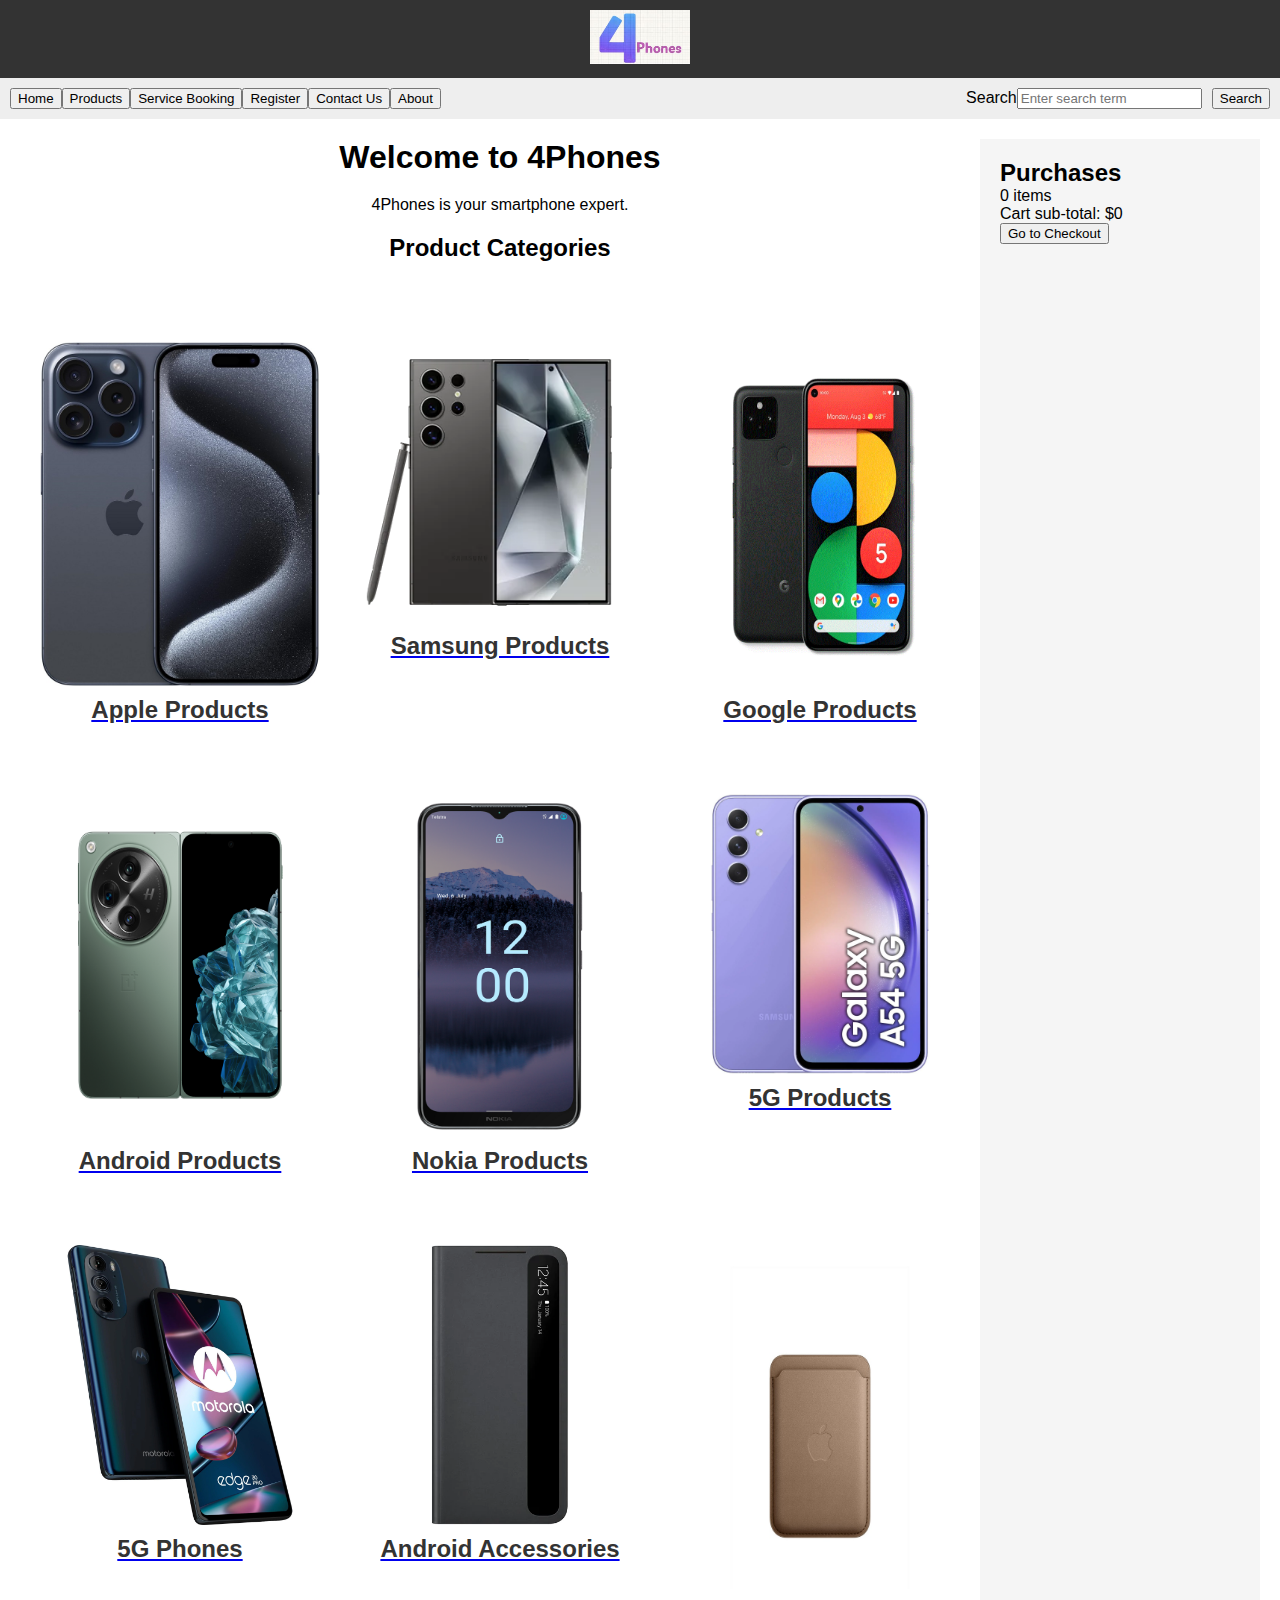
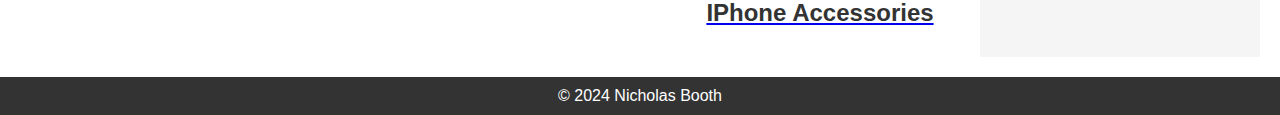
<file: index.html>
<!DOCTYPE html>
<html lang="en">
<head>
    <meta charset="UTF-8">
    <meta name="viewport" content="width=device-width, initial-scale=1.0">
    <title>4Phones_Home</title>
    <link rel="stylesheet" href="CSS/home.css">
       <script>
        function navigateTo(page) {
            window.location.href = page;
        }
    </script>
</head>
<body>

    <div class="header">
        <img id="logo" src="4phones%20logo.JPG" alt="4Phones Logo">
    </div>

    <div class="menu-container">
        <div class="menu-items">
            <button onclick="navigateTo('home.html')">Home</button>
            <button onclick="navigateTo('products.html')">Products</button>
            <button onclick="navigateTo('service_booking.html')">Service Booking</button>
            <button onclick="navigateTo('register.html')">Register</button>
            <button onclick="navigateTo('contact_us.html')">Contact Us</button>
            <button onclick="navigateTo('about_us.html')">About</button>
        </div>
        <div class="search-area">
            <label for="search" class="visually-hidden">Search</label>
<input type="text" id="search" class="search-box" placeholder="Enter search term" aria-label="Search">
            <button>Search</button>
        </div>
    </div>

    <div class="main-container">
        <div class="main">
            <div class="main-content">
                <h1>Welcome to 4Phones</h1>
                <p>4Phones is your smartphone expert.</p>
                <h2>Product Categories</h2>
            </div>
            
            <div class="product-category">
                <a href="products.html#apple">
                    <img src="Img/IPhone_15.jpg" alt="Apple iPhone 15">
                    <h2>Apple Products</h2>
                </a>
            </div>
            <div class="product-category">
                <a href="products.html#samsung">
                    <img src="Img/galaxy_ultra_24.gif" alt="Samsung Galaxy Ultra 2024">
                    <h2>Samsung Products</h2>
                </a>
            </div>
            <div class="product-category">
                <a href="products.html#google">
                    <img src="Img/pixel-5-google.gif" alt="Google Pixel 9">
                    <h2>Google Products</h2>
                </a>
            </div>
            <div class="product-category">
                <a href="products.html#android">
                    <img src="Img/One_plus_open.gif" alt="Android Phones">
                    <h2>Android Products</h2>
                </a>
            </div>
            <div class="product-category">
                <a href="products.html#android">
                    <img src="Img/nokia_g11.jpeg" alt="Android Phones">
                    <h2>Nokia Products</h2>
                </a>
            </div>
            <div class="product-category">
                <a href="products.html#5g">
                    <img src="Img/5G_phone.jpeg" alt="5G Phones">
                    <h2>5G Products</h2>
                </a>
            </div>
            <div class="product-category">
                <a href="products.html#5g">
                    <img src="Img/5G_phone2.jpeg" alt="5G Phones">
                    <h2>5G Phones</h2>
                </a>
            </div>
            <div class="product-category">
                <a href="products.html#accessories">
                    <img src="Img/accessories.gif" alt="Phone Accessories">
                    <h2>Android Accessories</h2>
                </a>
            </div>
            <div class="product-category">
                <a href="products.html#accessories">
                    <img src="Img/IPhone_wallet.jpeg" alt="Phone Accessories">
                    <h2>IPhone Accessories</h2>
                </a>
            </div>
        </div>
        <div class="aside">
            <h2>Purchases</h2>
            <div>
                <p>0 items</p>
                <p>Cart sub-total: $0</p>
            </div>
            <button onclick="navigateTo('checkout.html')">Go to Checkout</button>
        </div>
    </div>

    <div class="footer">
        <p>&#169; 2024 Nicholas Booth</p>
    </div>

</body>
</html>
</file>
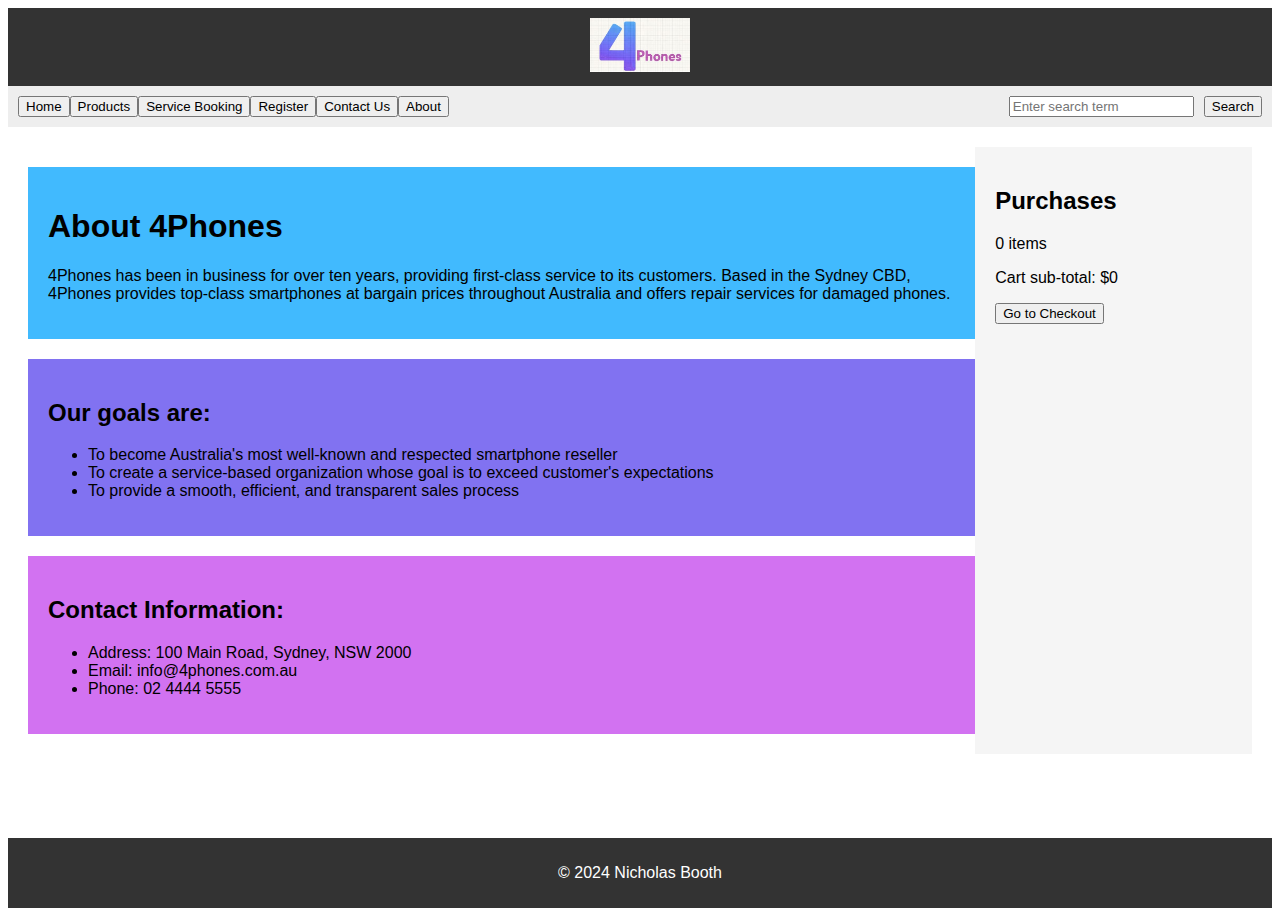
<file: about_us.html>
<!DOCTYPE html>
<html lang="en">
<head>
    <meta charset="UTF-8">
    <meta name="viewport" content="width=device-width, initial-scale=1.0">
    <title>4Phones_single</title>
    <link rel="stylesheet" href="CSS/about_us.css">
    <script>
    function navigateTo(page) {
            window.location.href = page;
        }
    </script>
</head>
<body>

    <div class="header">
        <img id="logo" src="4phones%20logo.JPG" alt="4Phones Logo">
    </div>

    <div class="menu-container">
        <div class="menu-items">
            <button onclick="navigateTo('home.html')">Home</button>
            <button onclick="navigateTo('products.html')">Products</button>
            <button onclick="navigateTo('service_booking.html')">Service Booking</button>
            <button onclick="navigateTo('register.html')">Register</button>
            <button onclick="navigateTo('contact_us.html')">Contact Us</button>
            <button onclick="navigateTo('about_us.html')">About</button>
        </div>
        <div class="search-area">
            <input type="text" class="search-box" placeholder="Enter search term">
            <button>Search</button>
        </div>
    </div>

    <div class="main-container">
        <div class="main">
            <div class="about-section">
                <h1>About 4Phones</h1>
                <p>4Phones has been in business for over ten years, providing first-class service to its customers. Based in the Sydney CBD, 4Phones provides top-class smartphones at bargain prices throughout Australia and offers repair services for damaged phones.</p>
            </div>

            <div class="goals-section">
                <h2>Our goals are:</h2>
                <ul>
                    <li>To become Australia's most well-known and respected smartphone reseller</li>
                    <li>To create a service-based organization whose goal is to exceed customer's expectations</li>
                    <li>To provide a smooth, efficient, and transparent sales process</li>
                </ul>
            </div>

            <div class="contact-section">
                <h2>Contact Information:</h2>
                <ul>
                    <li>Address: 100 Main Road, Sydney, NSW 2000</li>
                    <li>Email: info@4phones.com.au</li>
                    <li>Phone: 02 4444 5555</li>
                </ul>
            </div>
        </div>
        <div class="aside">
            <h2>Purchases</h2>
            <div>
                <p>0 items</p>
                <p>Cart sub-total: $0</p>
            </div>
            <button onclick="navigateTo('checkout.html')">Go to Checkout</button>
        </div>
    </div>

    <div class="footer">
        <p>&#169; 2024 Nicholas Booth</p>
    </div>

</body>
</html>
</file>
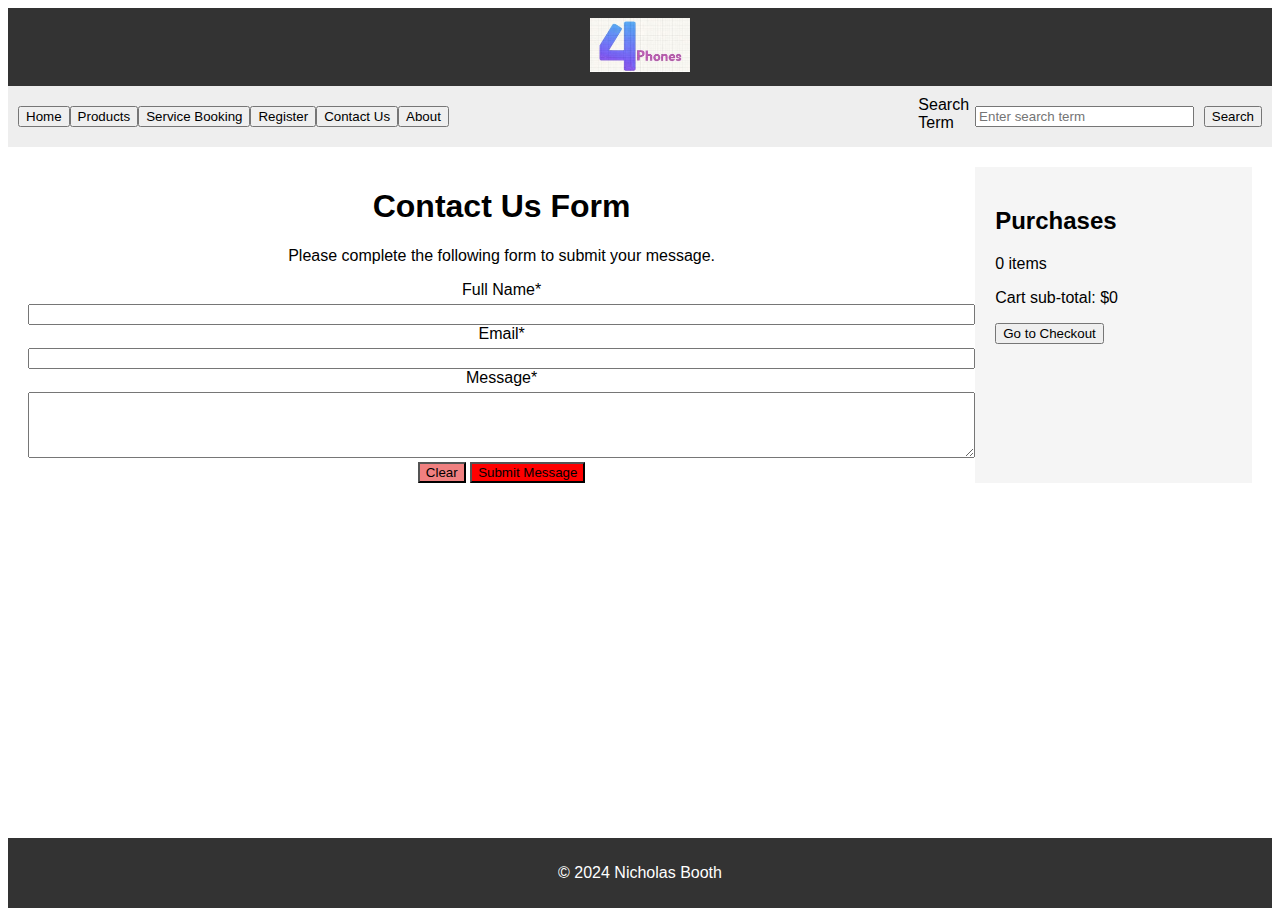
<file: contact_us.html>
<!DOCTYPE html>
<html lang="en">
<head>
    <meta charset="UTF-8">
    <meta name="viewport" content="width=device-width, initial-scale=1.0">
    <title>4Phones_contact_us</title>
    <link rel="stylesheet" href="CSS/contact_us.css">
    
    <script>
        function navigateTo(page) {
            window.location.href = page;
        }
    </script>
</head>
<body>

    <div class="header">
        <img id="logo" src="4phones%20logo.JPG" alt="4Phones Logo">
    </div>

    <div class="menu-container">
        <div class="menu-items">
            <button onclick="navigateTo('home.html')">Home</button>
            <button onclick="navigateTo('products.html')">Products</button>
            <button onclick="navigateTo('service_booking.html')">Service Booking</button>
            <button onclick="navigateTo('register.html')">Register</button>
            <button onclick="navigateTo('contact_us.html')">Contact Us</button>
            <button onclick="navigateTo('about_us.html')">About</button>
        </div>
        <div class="search-area">
            <label for="searchInput">Search Term</label>
            <input type="text" id="searchInput" class="search-box" placeholder="Enter search term">
            <button>Search</button>
        </div>
    </div>

    <div class="main-container">
        <div class="main">
            
            <div class="form-container">
                <h1>Contact Us Form</h1>
                <p>Please complete the following form to submit your message.</p>
                <form action="#" method="post">
                    <label for="fullName">Full Name*</label>
                    <input type="text" id="fullName" name="fullName" required>
                    
                    <label for="email">Email*</label>
                    <input type="email" id="email" name="email" required>

                    <label for="message">Message*</label>
                    <textarea id="message" name="message" rows="4" required></textarea>
                    
                    <button type="button" class="clear-button">Clear</button>
                    <button type="submit" class="submit-button">Submit Message</button>
                </form>
            </div>
        </div>
        <div class="aside">
            <h2>Purchases</h2>
            <div>
                <p>0 items</p>
                <p>Cart sub-total: $0</p>
            </div>
            <button onclick="navigateTo('checkout.html')">Go to Checkout</button>
        </div>
    </div>

    <div class="footer">
        <p>&#169; 2024 Nicholas Booth</p>
    </div>

</body>
</html>
</file>
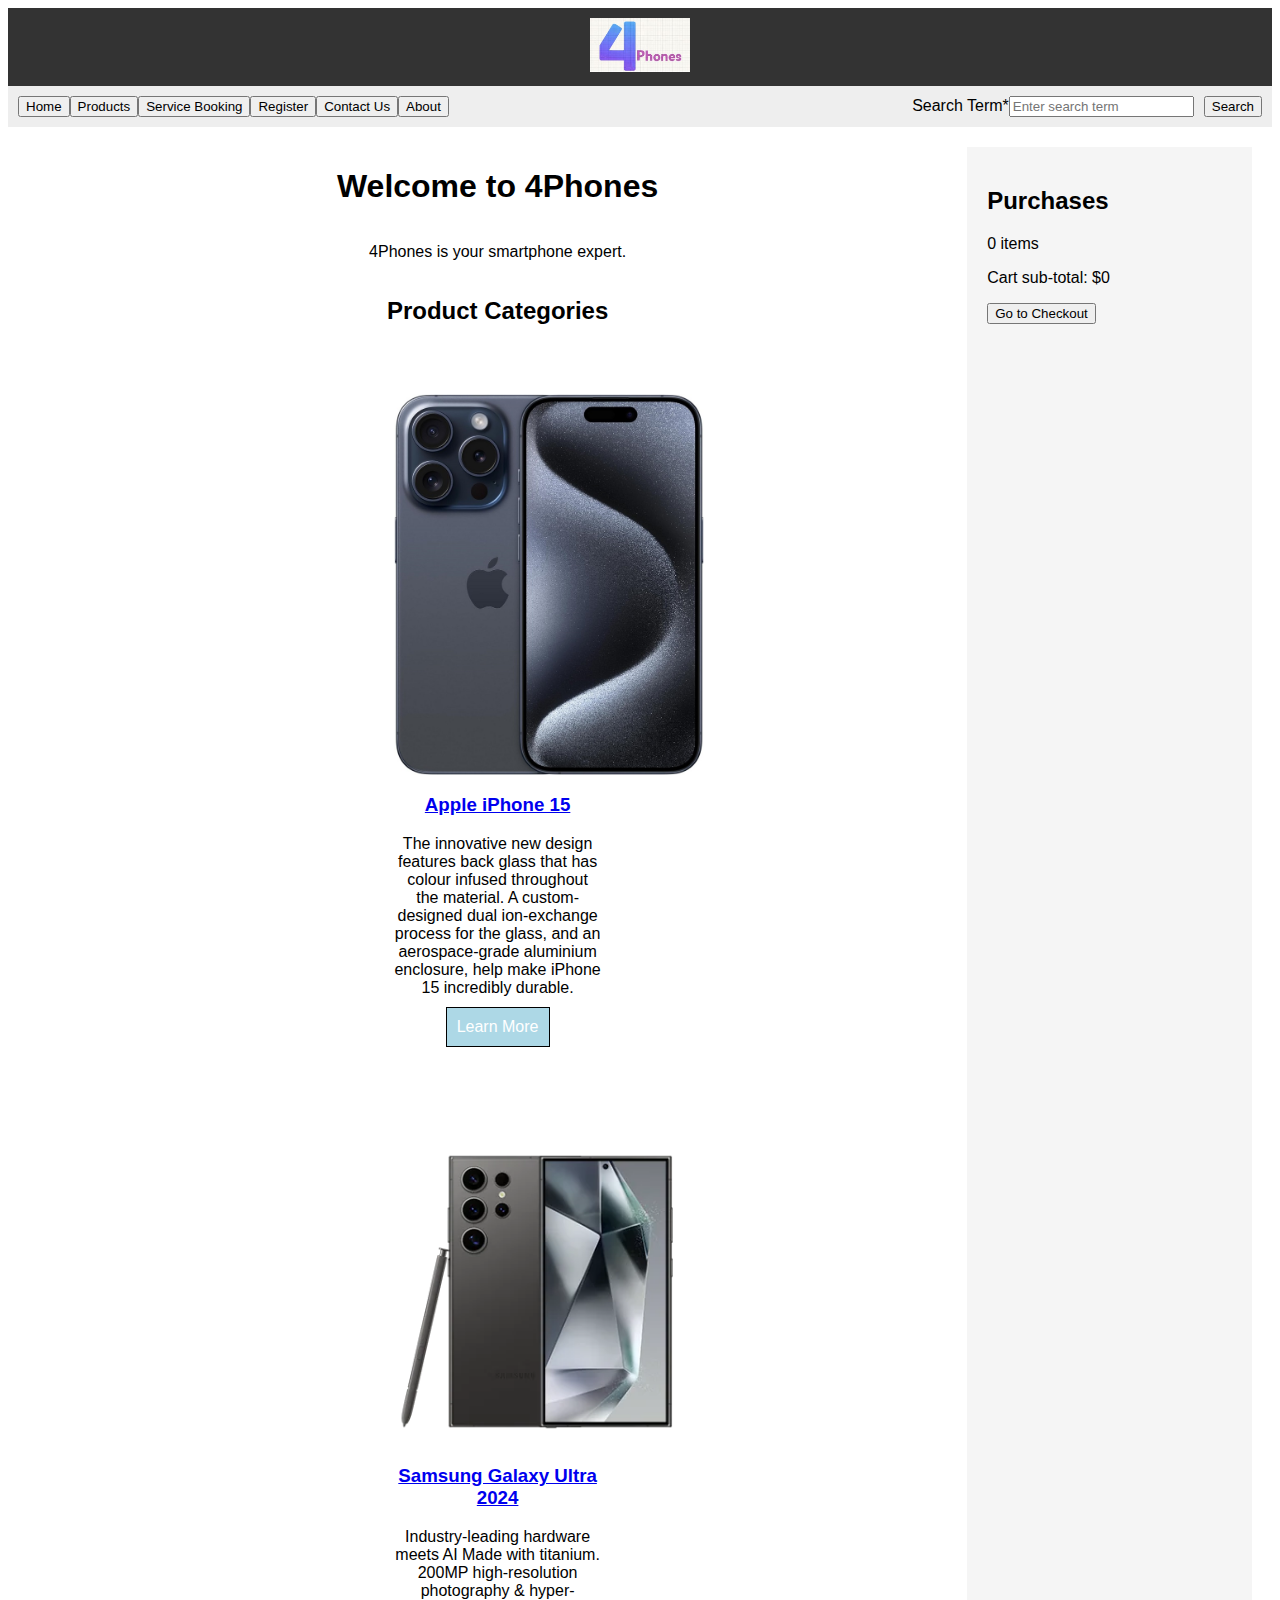
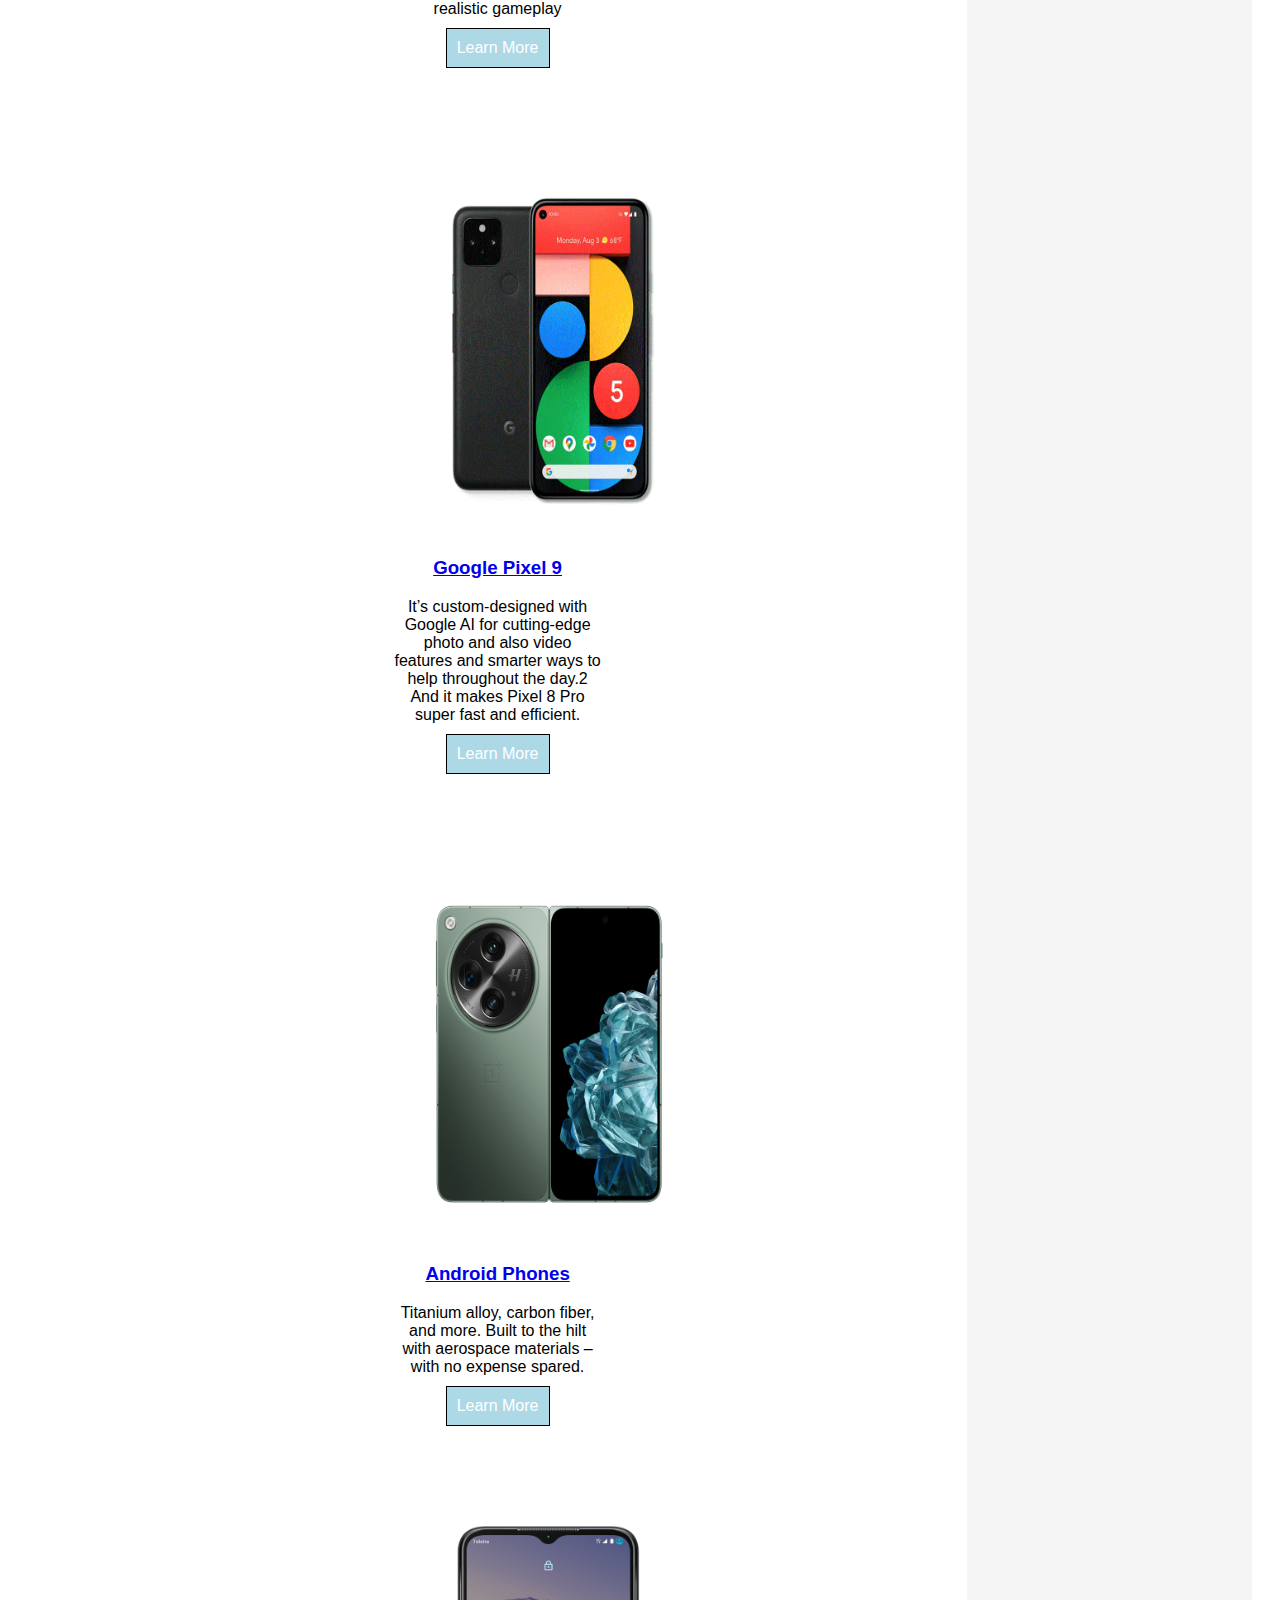
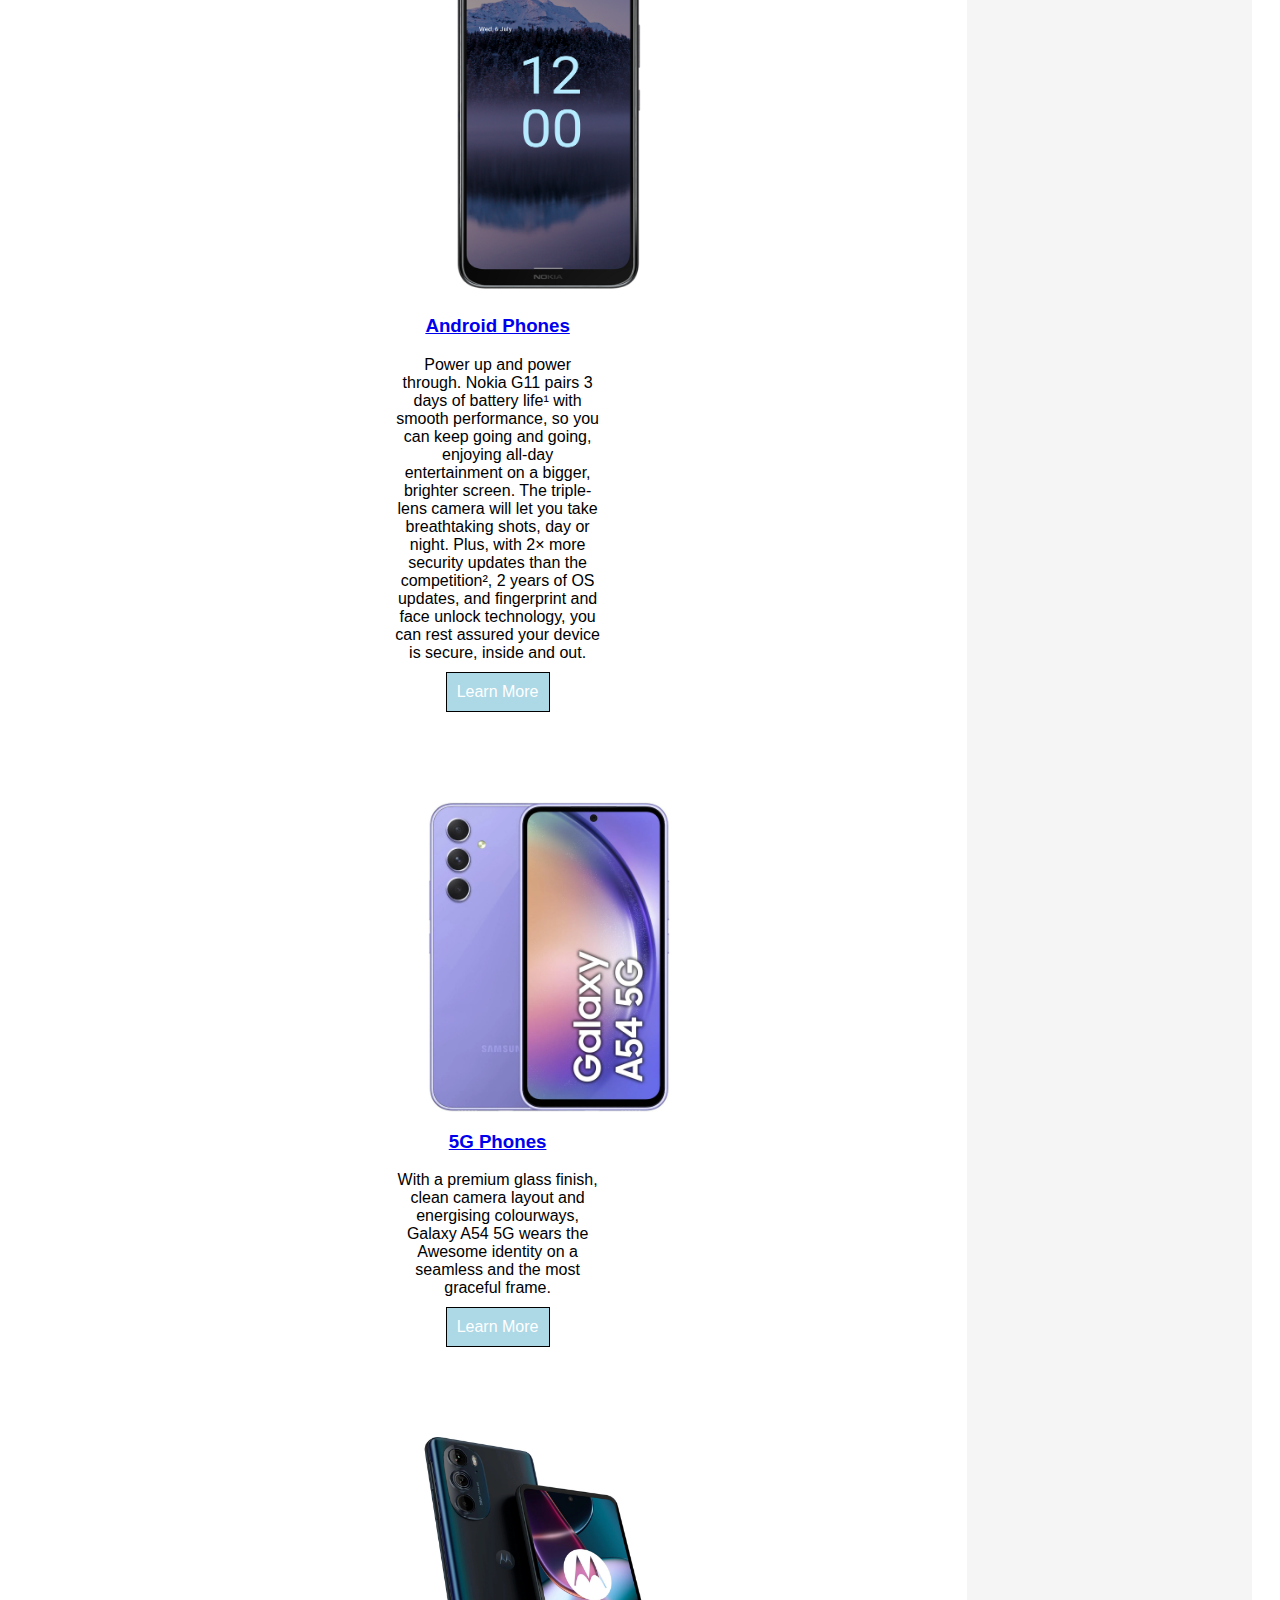
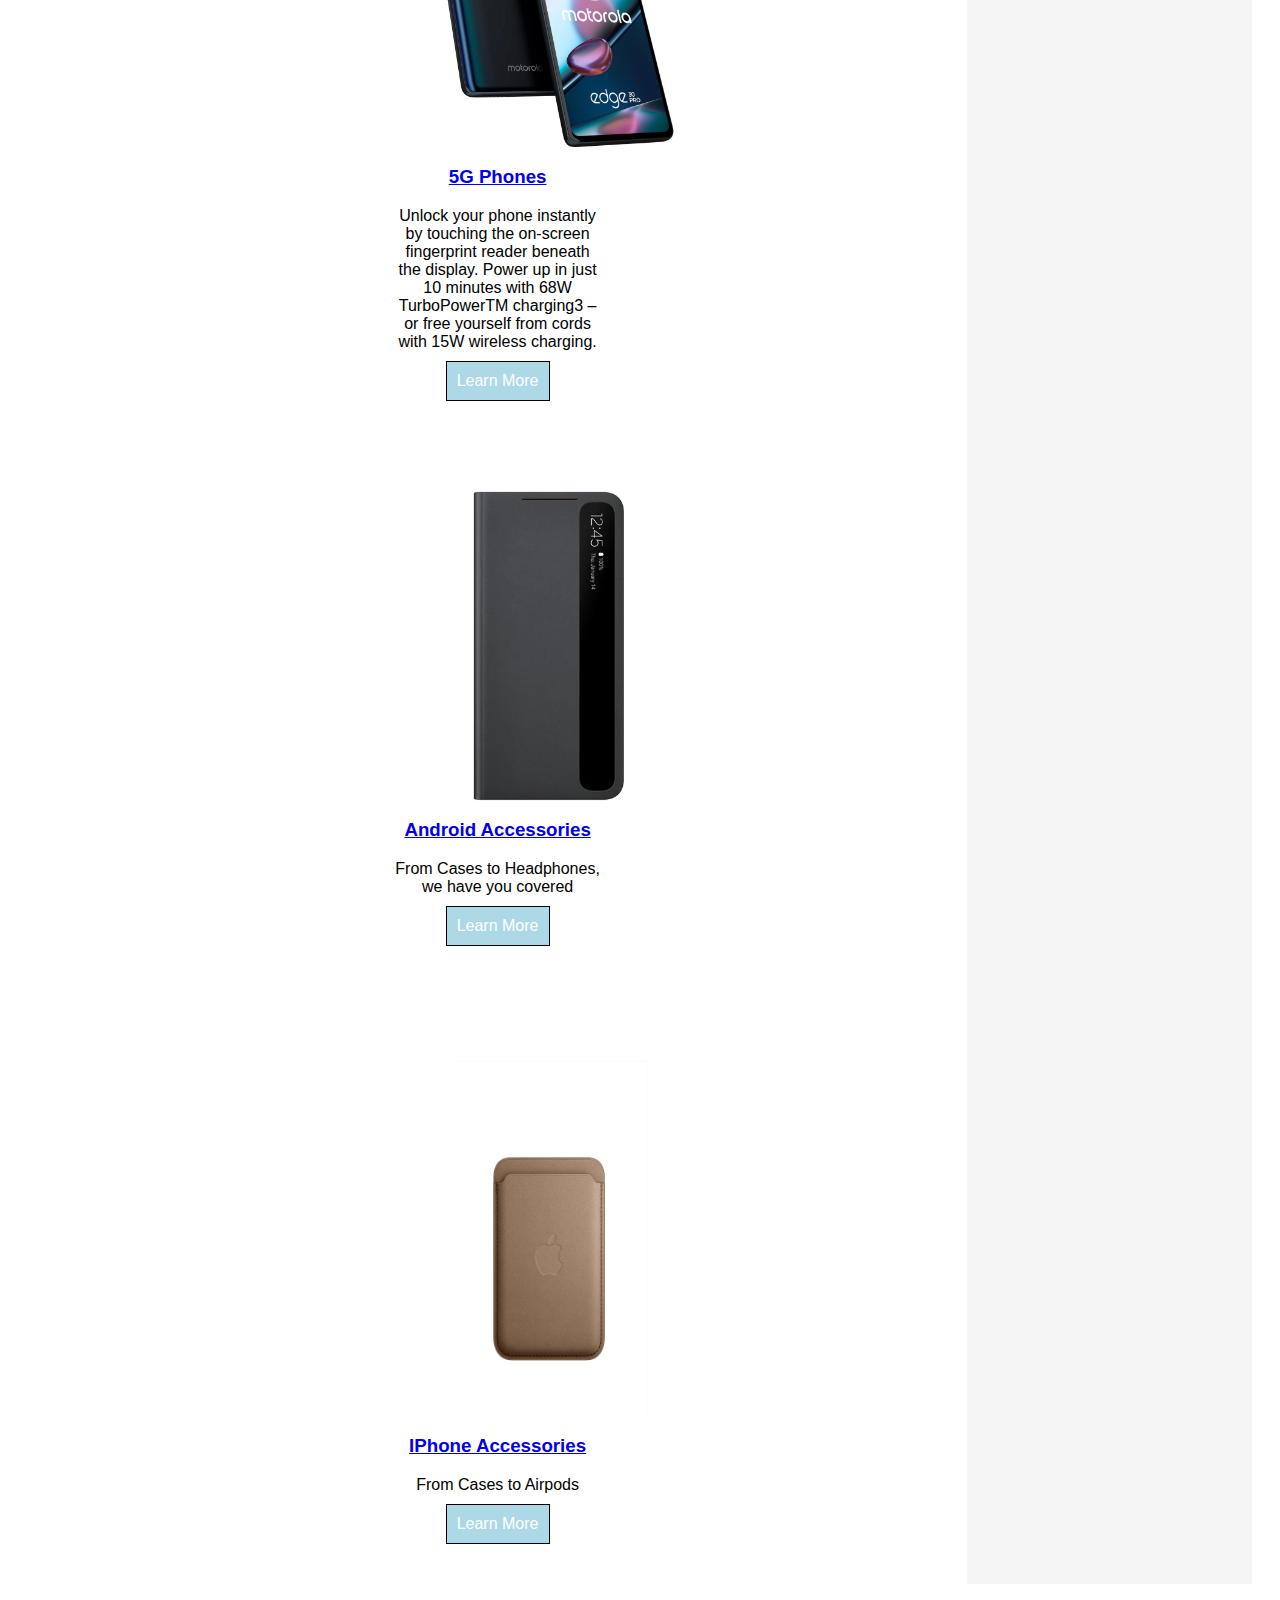
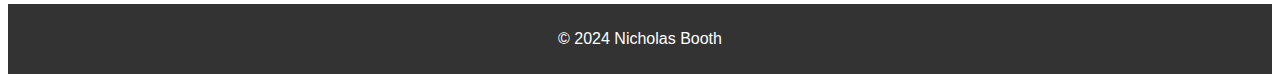
<file: products.html>
<!DOCTYPE html>
<html lang="en">
<head>
    <meta charset="UTF-8">
    <meta name="viewport" content="width=device-width, initial-scale=1.0">
    <title>4Phones_products</title>
    <link rel="stylesheet" href="CSS/products.css">
    
    <script>
        function navigateTo(page) {
            window.location.href = page;
        }

        function filterProducts() {
            var input, filter, products, category, i, txtValue;
            input = document.getElementById("searchInput");
            filter = input.value.toUpperCase();
            products = document.getElementsByClassName("product-category");

            for (i = 0; i < products.length; i++) {
                category = products[i];
                txtValue = category.textContent || category.innerText;

                if (txtValue.toUpperCase().indexOf(filter) > -1) {
                    category.style.display = "";
                } else {
                    category.style.display = "none";
                }
            }
        }
    </script>
</head>
<body>

    <div class="header">
        <img id="logo" src="4phones%20logo.JPG" alt="4Phones Logo">
    </div>

    <div class="menu-container">
        <div class="menu-items">
            <button onclick="navigateTo('home.html')">Home</button>
            <button onclick="navigateTo('products.html')">Products</button>
            <button onclick="navigateTo('service_booking.html')">Service Booking</button>
            <button onclick="navigateTo('register.html')">Register</button>
            <button onclick="navigateTo('contact_us.html')">Contact Us</button>
            <button onclick="navigateTo('about_us.html')">About</button>
        </div>
        <div class="search-area">
            <label for="searchInput">Search Term*</label>
            <input type="text" id="searchInput" class="search-box" placeholder="Enter search term" onkeyup="filterProducts()">
            <button>Search</button>
        </div>
    </div>

    <div class="main-container">
        <div class="main">
            <h1>Welcome to 4Phones</h1>
            <p>4Phones is your smartphone expert.</p>
            <h2>Product Categories</h2>
            
            <div class="product-category" id="apple">
                <a href="products.html#apple">
                    <img src="Img/IPhone_15.jpg" alt="Apple iPhone 15">
                    <h3>Apple iPhone 15</h3>
                </a>
                    <p>The innovative new design features back glass that has colour infused throughout the material. A custom-designed dual ion-exchange process for the glass, and an aerospace-grade aluminium enclosure, help make iPhone 15 incredibly durable.</p>
                <a href="#" class="learn-more-button">Learn More</a>
            </div>
            
            <div class="product-category" id="samsung">
                <a href="products.html#samsung">
                    <img src="Img/galaxy_ultra_24.gif" alt="Samsung Galaxy Ultra 2024">
                    <h3>Samsung Galaxy Ultra 2024</h3>
                </a>
                    <p>Industry-leading hardware meets AI Made with titanium. 200MP high-resolution photography & hyper-realistic gameplay</p>
                    <a href="#" class="learn-more-button">Learn More</a>
            </div>
            
            <div class="product-category" id="google">
                <a href="products.html#google">
                    <img src="Img/pixel-5-google.gif" alt="Google Pixel 9">
                    <h3>Google Pixel 9</h3>
                </a>
                    <p>It’s custom-designed with Google AI for cutting-edge photo and also video features and smarter ways to help throughout the day.2 And it makes Pixel 8 Pro super fast and efficient.</p>
                    <a href="#" class="learn-more-button">Learn More</a>
            </div>
            
            <div class="product-category" id="android">
                <a href="products.html#android">
                    <img src="Img/One_plus_open.gif" alt="Android Phones">
                    <h3>Android Phones</h3>
                </a>
                    <p>Titanium alloy, carbon fiber, and more. Built to the hilt with aerospace materials – with no expense spared.</p>
                    <a href="#" class="learn-more-button">Learn More</a>
            </div>
            
            <div class="product-category" id="android2">
                <a href="products.html#android">
                    <img src="Img/nokia_g11.jpeg" alt="Android Phones">
                    <h3>Android Phones</h3>
                </a>
                    <p>Power up and power through. Nokia G11 pairs 3 days of battery life¹ with smooth performance, so you can keep going and going, enjoying all-day entertainment on a bigger, brighter screen. The triple-lens camera will let you take breathtaking shots, day or night. Plus, with 2× more security updates than the competition², 2 years of OS updates, and fingerprint and face unlock technology, you can rest assured your device is secure, inside and out.</p>
                    <a href="#" class="learn-more-button">Learn More</a>
            </div>
            
            <div class="product-category" id="5g">
                <a href="products.html#5g">
                    <img src="Img/5G_phone.jpeg" alt="5G Phones">
                    <h3>5G Phones</h3>
                </a>
                    <p>With a premium glass finish, clean camera layout and energising colourways, Galaxy A54 5G wears the Awesome identity on a seamless and the most graceful frame.</p>
                    <a href="#" class="learn-more-button">Learn More</a>
            </div>
            
            <div class="product-category" id="5g2">
                <a href="products.html#5g">
                    <img src="Img/5G_phone2.jpeg" alt="5G Phones">
                    <h3>5G Phones</h3>
                </a>
                    <p>Unlock your phone instantly by touching the on-screen fingerprint reader beneath the display.
Power up in just 10 minutes with 68W TurboPowerTM charging3 – or free yourself from cords with 15W wireless charging.</p>
                    <a href="#" class="learn-more-button">Learn More</a>
            </div>
            
            <div class="product-category" id="accessories">
                <a href="products.html#accessories">
                    <img src="Img/accessories.gif" alt="Phone Accessories">
                    <h3>Android Accessories</h3>
                </a>
                    <p>From Cases to Headphones, we have you covered</p>
                    <a href="#" class="learn-more-button">Learn More</a>
            </div>
            
            <div class="product-category" id="accessories2">
                <a href="products.html#accessories">
                    <img src="Img/IPhone_wallet.jpeg" alt="Phone Accessories">
                    <h3>IPhone Accessories</h3>
                </a>
                    <p>From Cases to Airpods</p>
                    <a href="#" class="learn-more-button">Learn More</a>
            </div>
            
        </div>
        <div class="aside">
            <h2>Purchases</h2>
            <div>
                <p>0 items</p>
                <p>Cart sub-total: $0</p>
            </div>
            <button onclick="navigateTo('checkout.html')">Go to Checkout</button>
        </div>
    </div>

    <div class="footer">
        <p>&#169; 2024 Nicholas Booth</p>
    </div>

</body>
</html>
</file>
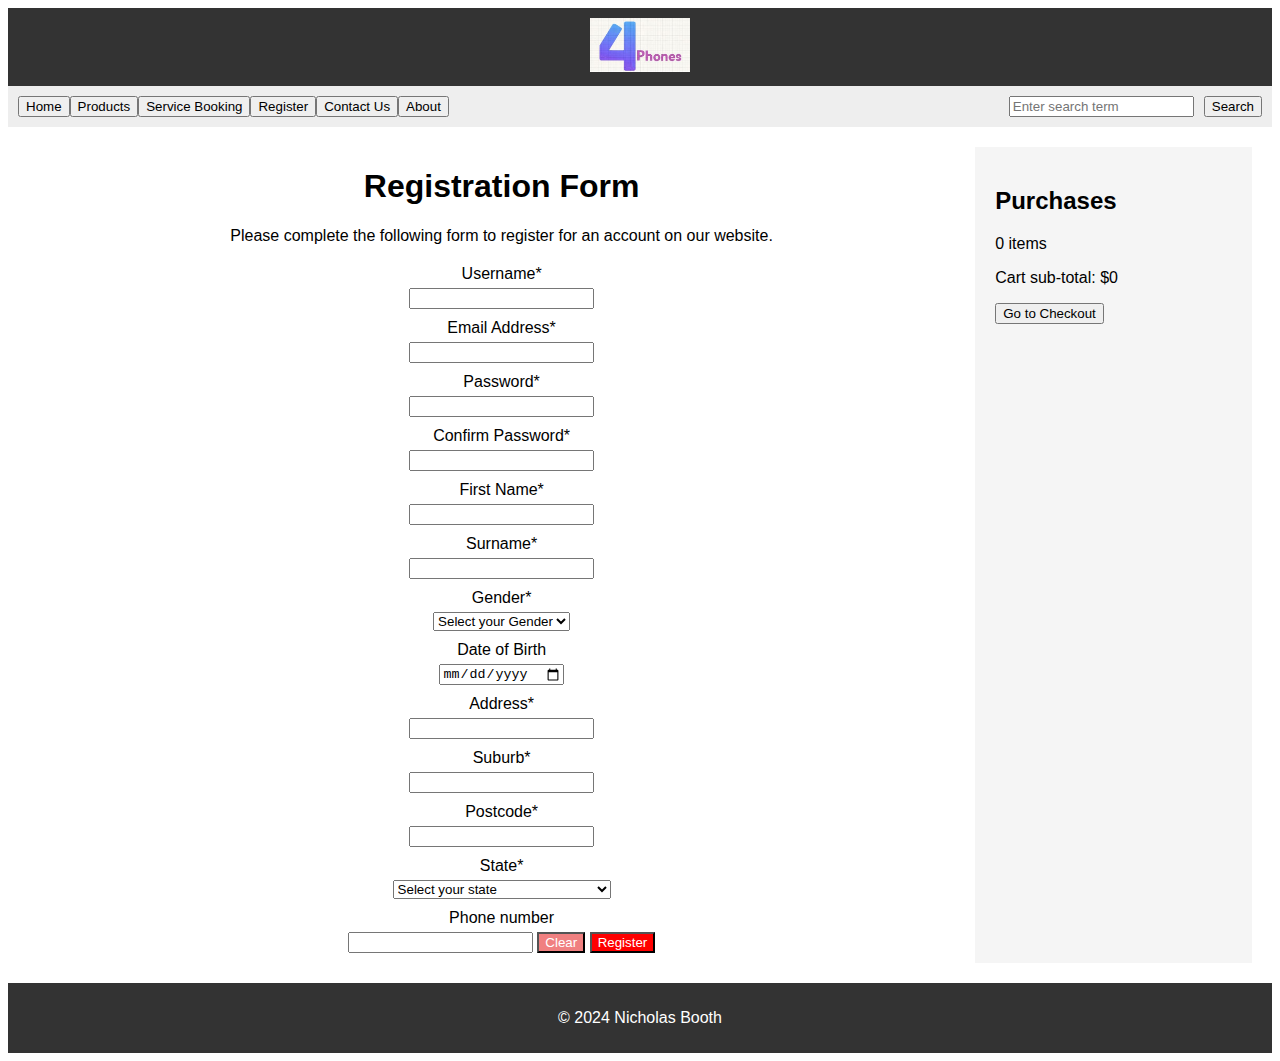
<file: register.html>
<!DOCTYPE html>
<html lang="en">
<head>
    <meta charset="UTF-8">
    <meta name="viewport" content="width=device-width, initial-scale=1.0">
    <title>4Phones_register</title>
    <link rel="stylesheet" href="CSS/register.css">

    <style>
        .visually-hidden {
            position: absolute;
            width: 1px;
            height: 1px;
            margin: -1px;
            padding: 0;
            overflow: hidden;
            clip: rect(0, 0, 0, 0);
            border: 0;
        }
    </style>

    <script>
        function navigateTo(page) {
            window.location.href = page;
        }
    </script>
</head>
<body>

    <div class="header">
        <img id="logo" src="4phones%20logo.JPG" alt="4Phones Logo">
    </div>

    <div class="menu-container">
        <div class="menu-items">
            <button onclick="navigateTo('home.html')" aria-label="Home">Home</button>
            <button onclick="navigateTo('products.html')" aria-label="Products">Products</button>
            <button onclick="navigateTo('service_booking.html')" aria-label="Service Booking">Service Booking</button>
            <button onclick="navigateTo('register.html')" aria-label="Register">Register</button>
            <button onclick="navigateTo('contact_us.html')" aria-label="Contact Us">Contact Us</button>
            <button onclick="navigateTo('about_us.html')" aria-label="About">About</button>
        </div>
        <div class="search-area">
            <label for="search" class="visually-hidden">Search</label>
            <input type="text" id="search" class="search-box" placeholder="Enter search term" aria-label="Search">
            <button aria-label="Search Button">Search</button>
        </div>
    </div>

    <div class="main-container">
        <div class="main">
            <h1 id="registrationFormLabel">Registration Form</h1>
            <p>Please complete the following form to register for an account on our website.</p>

            <form action="#" method="post" role="form" aria-labelledby="registrationFormLabel">
                <label for="username">Username*</label>
                <input type="text" id="username" name="username" required>

                <label for="email">Email Address*</label>
                <input type="email" id="email" name="email" required>

                <label for="password">Password*</label>
                <input type="password" id="password" name="password" pattern="^(?=.*[A-Za-z])(?=.*\d)[A-Za-z\d]{8,}$" required
                    title="Password must contain at least 8 characters, including one letter and one number">

                <label for="confirmPassword">Confirm Password*</label>
                <input type="password" id="confirmPassword" name="confirmPassword" required>

                <label for="firstName">First Name*</label>
                <input type="text" id="firstName" name="firstName" required>

                <label for="surname">Surname*</label>
                <input type="text" id="surname" name="surname" required>

                <label for="gender">Gender*</label>
                <select id="gender" name="gender" required>
                    <option value="" disabled selected>Select your Gender</option>
                    <option value="male">Male</option>
                    <option value="female">Female</option>
                    <option value="other">Other</option>
                </select>

                <label for="dob">Date of Birth</label>
                <input type="date" id="dob" name="dob">

                <label for="address">Address*</label>
                <input type="text" id="address" name="address" required>

                <label for="suburb">Suburb*</label>
                <input type="text" id="suburb" name="suburb" required>

                <label for="postcode">Postcode*</label>
                <input type="text" id="postcode" name="postcode" required>

                <label for="state">State*</label>
                <select id="state" name="state" required>
                    <option value="" disabled selected>Select your state</option>
                    <option value="ACT">Australian Capital Territory (ACT)</option>
                    <option value="NSW">New South Wales (NSW)</option>
                    <option value="NT">Northern Territory (NT)</option>
                    <option value="QLD">Queensland (QLD)</option>
                    <option value="SA">South Australia (SA)</option>
                    <option value="TAS">Tasmania (TAS)</option>
                    <option value="VIC">Victoria (VIC)</option>
                    <option value="WA">Western Australia (WA)</option>
                </select>

                <label for="phone">Phone number</label>
                <input type="tel" id="phone" name="phone">

                <button class="clear" type="reset" aria-label="Clear Form">Clear</button>
                <button type="submit" aria-live="polite" role="button">Register</button>
            </form>
        </div>
        <div class="aside">
            <h2>Purchases</h2>
            <div>
                <p>0 items</p>
                <p>Cart sub-total: $0</p>
            </div>
            <button onclick="navigateTo('checkout.html')">Go to Checkout</button>
        </div>
    </div>

    <div class="footer">
        <p>&#169; 2024 Nicholas Booth</p>
    </div>

</body>
</html>
</file>
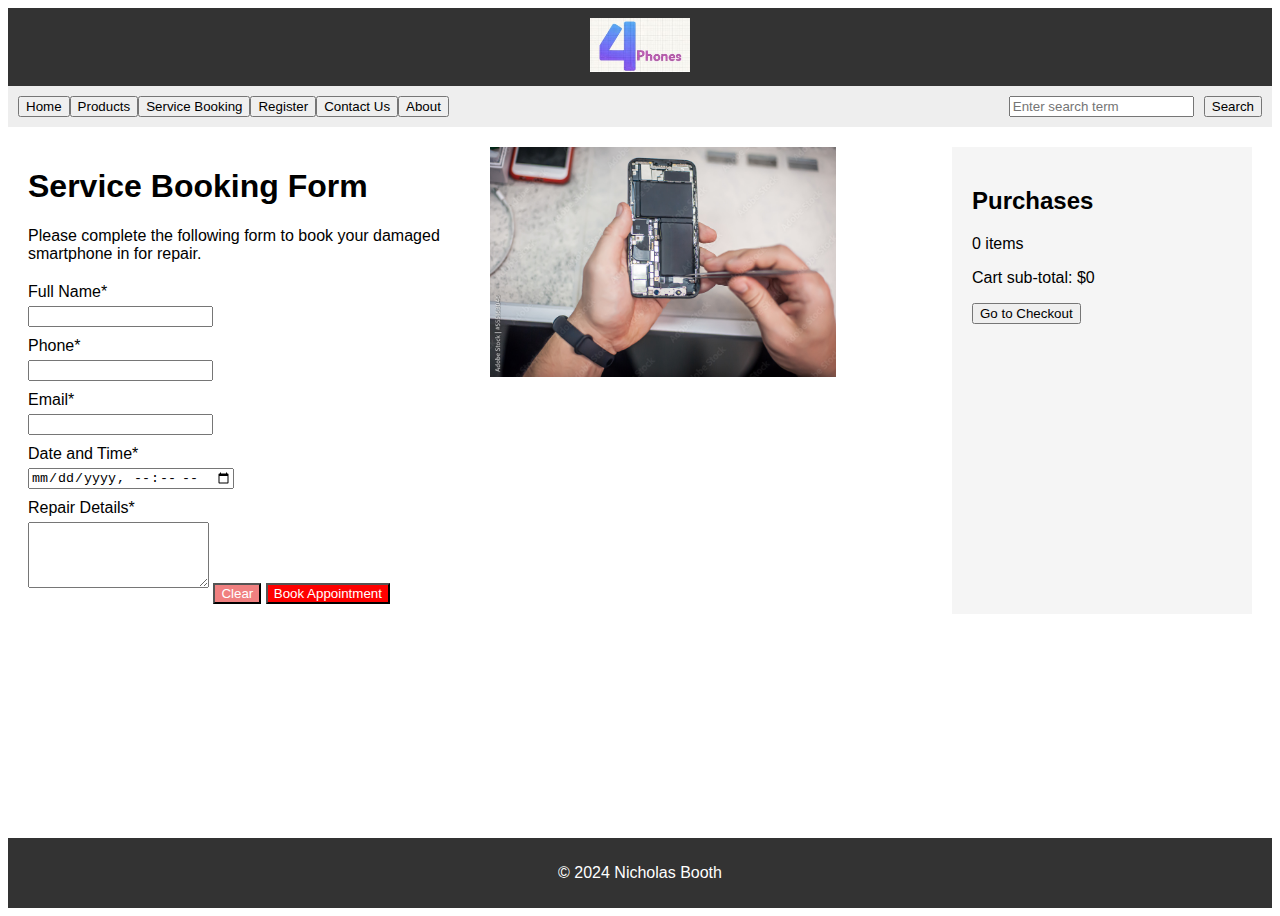
<file: service_booking.html>
<!DOCTYPE html>
<html lang="en">
<head>
    <meta charset="UTF-8">
    <meta name="viewport" content="width=device-width, initial-scale=1.0">
    <title>4Phones_service_booking</title>
     <link rel="stylesheet" href="CSS/service_booking.css">
    
    <script>
        function navigateTo(page) {
            window.location.href = page;
        }
    </script>
</head>
<body>

    <div class="header">
        <img id="logo" src="4phones%20logo.JPG" alt="4Phones Logo">
    </div>

    <div class="menu-container">
        <div class="menu-items">
            <button onclick="navigateTo('home.html')">Home</button>
            <button onclick="navigateTo('products.html')">Products</button>
            <button onclick="navigateTo('service_booking.html')">Service Booking</button>
            <button onclick="navigateTo('register.html')">Register</button>
            <button onclick="navigateTo('contact_us.html')">Contact Us</button>
            <button onclick="navigateTo('about_us.html')">About</button>
        </div>
        <div class="search-area">
            <input type="text" class="search-box" placeholder="Enter search term">
            <button>Search</button>
        </div>
    </div>

    <div class="main-container">
        <div class="main">
            <h1>Service Booking Form</h1>
            <p>Please complete the following form to book your damaged smartphone in for repair.</p>
            
            <form action="#" method="post">
                <label for="fullName">Full Name*</label>
                <input type="text" id="fullName" name="fullName" required>

                <label for="phone">Phone*</label>
                <input type="tel" id="phone" name="phone" required>

                <label for="email">Email*</label>
                <input type="email" id="email" name="email" required>

                <label for="dateTime">Date and Time*</label>
                <input type="datetime-local" id="dateTime" name="dateTime" required>

                <label for="repairDetails">Repair Details*</label>
                <textarea id="repairDetails" name="repairDetails" rows="4" required></textarea>

                <button class="clear" type="reset">Clear</button>
                <button type="submit">Book Appointment</button>
            </form>
        </div>
         <div class="main">
             <img src="Img/working_on_phone.gif" alt="man working on phone">
            </div>
        <div class="aside">
            <h2>Purchases</h2>
            <div>
                <p>0 items</p>
                <p>Cart sub-total: $0</p>
            </div>
            <button onclick="navigateTo('checkout.html')">Go to Checkout</button>
        </div>
    </div>

    <div class="footer">
        <p>&#169; 2024 Nicholas Booth</p>
    </div>

</body>
</html>
</file>
<file: CSS/home.css>
/* CSS Reset (Optional, for consistent browser styling) */
        body, h1, h2, h3, p, ul, ol, li, figure {
            margin: 0;
            padding: 0;
        }

        /* General Styles */
        body {
            font-family: 'Arial', sans-serif;
            display: flex;
            flex-direction: column;
            min-height: 100vh;
        }

        .header {
            background-color: #333;
            color: #fff;
            text-align: center;
            padding: 10px;
        }

        #logo {
            width: 100px; /* Adjust the width as needed */
            height: auto; /* Maintain aspect ratio */
        }

        .menu-container {
            background-color: #eee;
            padding: 10px;
            display: flex;
            justify-content: space-between;
            align-items: center;
            width: 100%; /* Set the width to 100% */
            box-sizing: border-box;
        }

        .menu-items {
            display: flex;
            align-items: center;
        }

        .menu button {
            text-decoration: none;
            color: #333;
            margin-right: 10px; /* Adjusted margin */
            box-sizing: border-box;
            cursor: pointer;
            border: none;
            background: none;
        }

        .search-area {
            display: flex;
            align-items: center;
            margin-left: auto;
        }

        .search-box {
            margin-right: 10px;
        }

        .main-container {
            display: flex;
            justify-content: space-between;
            padding: 20px;
        }

        .main {
            width: 80%;
            text-align: center;
            display: flex;
            flex-wrap: wrap;
            justify-content: space-around;
        }

        .main-content {
            display: flex;
            flex-direction: column;
            align-items: center;
            width: 100%; /* Set width to 100% to avoid intruding into the product images */
            box-sizing: border-box;
            margin-bottom: 20px; /* Add margin to separate from product images */
        }

        .main-content h1,
        .main-content p,
        .main-content h2 {
            margin-bottom: 20px;
        }

        .product-category {
            width: calc(33.33% - 20px); /* Adjust the width based on your preference */
            text-align: center;
            margin: 20px 0;
            box-sizing: border-box;
            padding: 10px;
        }

        .product-category h2 {
            color: #333;
            margin-top: 10px;
        }

        .product-category img {
            max-width: 100%;
            height: auto;
            margin-top: 10px;
            display: block; /* Center the image horizontally */
            margin-left: auto;
            margin-right: auto;
        }

        .aside {
            width: 20%;
            background-color: #f5f5f5;
            padding: 20px;
        }

        .footer {
            background-color: #333;
            color: #fff;
            text-align: center;
            padding: 10px;
            margin-top: auto;
        }

        @media (max-width: 768px) {
            .menu-container, .main-container, .main, .aside {
                width: 100%;
            }
        }
</file>
<file: CSS/about_us.css>
<style>
        /* CSS Reset (Optional, for consistent browser styling) */
        body, h1, h2, h3, p, ul, ol, li, figure {
            margin: 0;
            padding: 0;
        }

        /* General Styles */
        body {
            font-family: 'Arial', sans-serif;
            display: flex;
            flex-direction: column;
            min-height: 100vh;
        }

        .header {
            background-color: #333;
            color: #fff;
            text-align: center;
            padding: 10px;
        }

        #logo {
            width: 100px; /* Adjust the width as needed */
            height: auto; /* Maintain aspect ratio */
        }

        .menu-container {
            background-color: #eee;
            padding: 10px;
            display: flex;
            justify-content: space-between;
            align-items: center;
            width: 100%; /* Set the width to 100% */
            box-sizing: border-box;
        }

        .menu-items {
            display: flex;
            align-items: center;
        }

        .menu button {
            text-decoration: none;
            color: #333;
            margin-right: 10px; /* Adjusted margin */
            box-sizing: border-box;
            cursor: pointer;
            border: none;
            background: none;
        }

        .search-area {
            display: flex;
            align-items: center;
            margin-left: auto;
        }

        .search-box {
            margin-right: 10px;
        }

        .main-container {
            display: flex;
            justify-content: space-between;
            padding: 20px;
        }

        .main {
            width: 80%;
        }

        .aside {
            width: 20%;
            background-color: #f5f5f5;
            padding: 20px;
        }

        .footer {
            background-color: #333;
            color: #fff;
            text-align: center;
            padding: 10px;
            margin-top: auto;
        }

        /* New Styles */
        .about-section {
            background-color: #41BAFE;
            padding: 20px;
            margin: 20px 0;
        }

        .goals-section {
            background-color: #8172F1;
            padding: 20px;
            margin: 20px 0;
        }

        .contact-section {
            background-color: #D272F1;
            padding: 20px;
            margin: 20px 0;
        }

        @media (max-width: 768px) {
            .menu-container, .main-container, .main, .aside {
                width: 100%;
            }
        }
    </style>
</file>
<file: CSS/contact_us.css>
<style>
        /* CSS Reset (Optional, for consistent browser styling) */
        body, h1, h2, h3, p, ul, ol, li, figure {
            margin: 0;
            padding: 0;
        }

        /* General Styles */
        body {
            font-family: 'Arial', sans-serif;
            display: flex;
            flex-direction: column;
            min-height: 100vh;
        }

        .header {
            background-color: #333;
            color: #fff;
            text-align: center;
            padding: 10px;
        }

        #logo {
            width: 100px; /* Adjust the width as needed */
            height: auto; /* Maintain aspect ratio */
        }

        .menu-container {
            background-color: #eee;
            padding: 10px;
            display: flex;
            justify-content: space-between;
            align-items: center;
            width: 100%; /* Set the width to 100% */
            box-sizing: border-box;
        }

        .menu-items {
            display: flex;
            align-items: center;
        }

        .menu button {
            text-decoration: none;
            color: #333;
            margin-right: 10px; /* Adjusted margin */
            box-sizing: border-box;
            cursor: pointer;
            border: none;
            background: none;
        }

        .search-area {
            display: flex;
            align-items: center;
        }

        .search-box {
            margin-right: 10px;
        }

        .main-container {
            display: flex;
            justify-content: space-between;
            padding: 20px;
        }

        .main {
            width: 80%;
            text-align: center;
        }

        .aside {
            width: 20%;
            background-color: #f5f5f5;
            padding: 20px;
        }

        .footer {
            background-color: #333;
            color: #fff;
            text-align: center;
            padding: 10px;
            margin-top: auto;
        }

        label {
            margin-bottom: 5px;
            display: block;
        }

        input, textarea {
            width: 100%;
            box-sizing: border-box;
        }
        .form container-section {
            background-color: #41BAFE;
            padding: 20px;
            margin: 20px 0;
        }

        button {
            cursor: pointer;
        }

        .clear-button {
            background-color: lightcoral;
        }

        .submit-button {
            background-color: red;
        }

        @media (max-width: 768px) {
            .menu-container, .main-container, .main, .aside, .form-container {
                width: 100%;
            }
        }
    </style>
</file>
<file: CSS/products.css>
<style>
        /* CSS Reset (Optional, for consistent browser styling) */
        body, h1, h2, h3, p, ul, ol, li, figure {
            margin: 0;
            padding: 0;
        }

        /* General Styles */
        body {
            font-family: 'Arial', sans-serif;
            display: flex;
            flex-direction: column;
            min-height: 100vh;
        }

        .header {
            background-color: #333;
            color: #fff;
            text-align: center;
            padding: 10px;
        }

        #logo {
            width: 100px; /* Adjust the width as needed */
            height: auto; /* Maintain aspect ratio */
        }

        .menu-container {
            background-color: #eee;
            padding: 10px;
            display: flex;
            justify-content: space-between;
            align-items: center;
            width: 100%; /* Set the width to 100% */
            box-sizing: border-box;
        }

        .menu-items {
            display: flex;
            align-items: center;
        }

        .menu button {
            text-decoration: none;
            color: #333;
            margin-right: 10px; /* Adjusted margin */
            box-sizing: border-box;
            cursor: pointer;
            border: none;
            background: none;
        }

        .search-area {
            display: flex;
            align-items: center;
            margin-left: auto;
        }

        .search-box {
            margin-right: 10px;
        }

        .main-container {
            display: flex;
            justify-content: space-between;
            padding: 20px;
            flex-wrap: wrap; /* Add this line */
        }

        .main {
            width: 80%;
            text-align: center;
            display: flex;
            flex-direction: column;
            align-items: center;
            margin: 0 auto; /* Center the section */
            max-width: 800px;
        }

       .product-category {
    width: calc(33.33% - 20px);
    text-align: center;
    margin: 20px 0;
    box-sizing: border-box;
    padding: 20px; /* Adjust the padding to increase the height of the container */
    position: relative;
}

.product-category p {
    text-decoration: none;
    display: inline;
    font-size: 16px;
    margin-top: 10px; /* Adjust the margin to add space between image and text */
}


        .product-category h2 {
            color: #333;
            margin-top: 10px;
        }

        .product-category img {
            max-width: 150%;
            height: auto;
            margin-top: 10px;
            display: block; /* Center the image horizontally */
            margin-left: auto;
            margin-right: auto;
        }

        /* Learn More Button Styles */
        .learn-more-button {
            background-color: #ADD8E6; /* Light blue background */
            color: #fff; /* White text */
            border: 1px solid #000; /* Black border */
            padding: 10px;
            margin-top: 10px;
            text-decoration: none;
            display: inline-block;
            cursor: pointer;
        }

        /* Add hover effect */
        .learn-more-button:hover {
            background-color: #87CEEB; /* Light blue on hover */
        }

        .aside {
            width: 20%;
            background-color: #f5f5f5;
            padding: 20px;
        }

        .footer {
            background-color: #333;
            color: #fff;
            text-align: center;
            padding: 10px;
            margin-top: auto;
        }

        @media (max-width: 768px) {
            .menu-container, .main-container, .main, .aside {
                width: 100%;
            }

            .product-category p {
            text-decoration: none;
            display: inline; /* Ensure the <p> is treated as inline */
            font-size: 16px; /* Adjust the font size */
        }
            }
        }
    </style>
</file>
<file: CSS/register.css>
<style>
        /* CSS Reset (Optional, for consistent browser styling) */
        body, h1, h2, h3, p, ul, ol, li, figure {
            margin: 0;
            padding: 0;
        }

        /* General Styles */
        body {
            font-family: 'Arial', sans-serif;
            display: flex;
            flex-direction: column;
            min-height: 100vh;
        }

        .header {
            background-color: #333;
            color: #fff;
            text-align: center;
            padding: 10px;
        }

        #logo {
            width: 100px; /* Adjust the width as needed */
            height: auto; /* Maintain aspect ratio */
        }

        .menu-container {
            background-color: #eee;
            padding: 10px;
            display: flex;
            justify-content: space-between;
            align-items: center;
            width: 100%; /* Set the width to 100% */
            box-sizing: border-box;
        }

        .menu-items {
            display: flex;
            align-items: center;
        }

        .menu button {
            text-decoration: none;
            color: #333;
            margin-right: 10px; /* Adjusted margin */
            box-sizing: border-box;
            cursor: pointer;
            border: none;
            background: none;
        }

        .search-area {
            display: flex;
            align-items: center;
            margin-left: auto;
        }

        .search-box {
            margin-right: 10px;
        }

        .main-container {
            display: flex;
            justify-content: space-between;
            padding: 20px;
        }

        .main {
            width: 80%;
            text-align: center;
            margin: 0 auto; /* Center the content */
        }

        .aside {
            width: 20%;
            background-color: #f5f5f5;
            padding: 20px;
        }

        .footer {
            background-color: #333;
            color: #fff;
            text-align: center;
            padding: 10px;
            margin-top: auto;
        }

        form {
            margin-top: 20px;
        }

        form label {
            display: block;
            margin-bottom: 5px;
        }

        form input,
        form select,
        form textarea,
        form button {
            margin-bottom: 10px;
        }

        form button {
            background-color: red;
            color: #fff;
            cursor: pointer;
        }

        form button.clear {
            background-color: lightcoral;
        }

        @media (max-width: 768px) {
            .menu-container, .main-container, .main, .aside {
                width: 100%;
            }
        }
    </style>
</file>
<file: CSS/service_booking.css>
<style>
        /* CSS Reset (Optional, for consistent browser styling) */
        body, h1, h2, h3, p, ul, ol, li, figure {
            margin: 0;
            padding: 0;
        }

        /* General Styles */
        body {
            font-family: 'Arial', sans-serif;
            display: flex;
            flex-direction: column;
            min-height: 100vh;
        }

        .header {
            background-color: #333;
            color: #fff;
            text-align: center;
            padding: 10px;
        }

        #logo {
            width: 100px; /* Adjust the width as needed */
            height: auto; /* Maintain aspect ratio */
        }

        .menu-container {
            background-color: #eee;
            padding: 10px;
            display: flex;
            justify-content: space-between;
            align-items: center;
            width: 100%; /* Set the width to 100% */
            box-sizing: border-box;
        }

        .menu-items {
            display: flex;
            align-items: center;
        }

        .menu button {
            text-decoration: none;
            color: #333;
            margin-right: 10px; /* Adjusted margin */
            box-sizing: border-box;
            cursor: pointer;
            border: none;
            background: none;
        }

        .search-area {
            display: flex;
            align-items: center;
            margin-left: auto;
        }

        .search-box {
            margin-right: 10px;
        }

        .main-container {
            display: flex;
            justify-content: space-between;
            padding: 20px;
        }

        .main {
            width: 80%;
        }
        .main img {
        max-width: 75%;
        height: auto;
        }

        .aside {
            width: 20%;
            background-color: #f5f5f5;
            padding: 20px;
            min-width: 260px; /* Adjusted minimum width */
        }

        .footer {
            background-color: #333;
            color: #fff;
            text-align: center;
            padding: 10px;
            margin-top: auto;
        }

        form {
            margin-top: 20px;
        }

        form label {
            display: block;
            margin-bottom: 5px;
        }

        form input,
        form textarea,
        form button {
            margin-bottom: 10px;
        }

        form button {
            background-color: red;
            color: #fff;
            cursor: pointer;
        }

        form button.clear {
            background-color: lightcoral;
        }

        @media (max-width: 768px) {
            .menu-container, .main-container, .main, .aside {
                width: 100%;
            }
        }
    </style>
</file>
